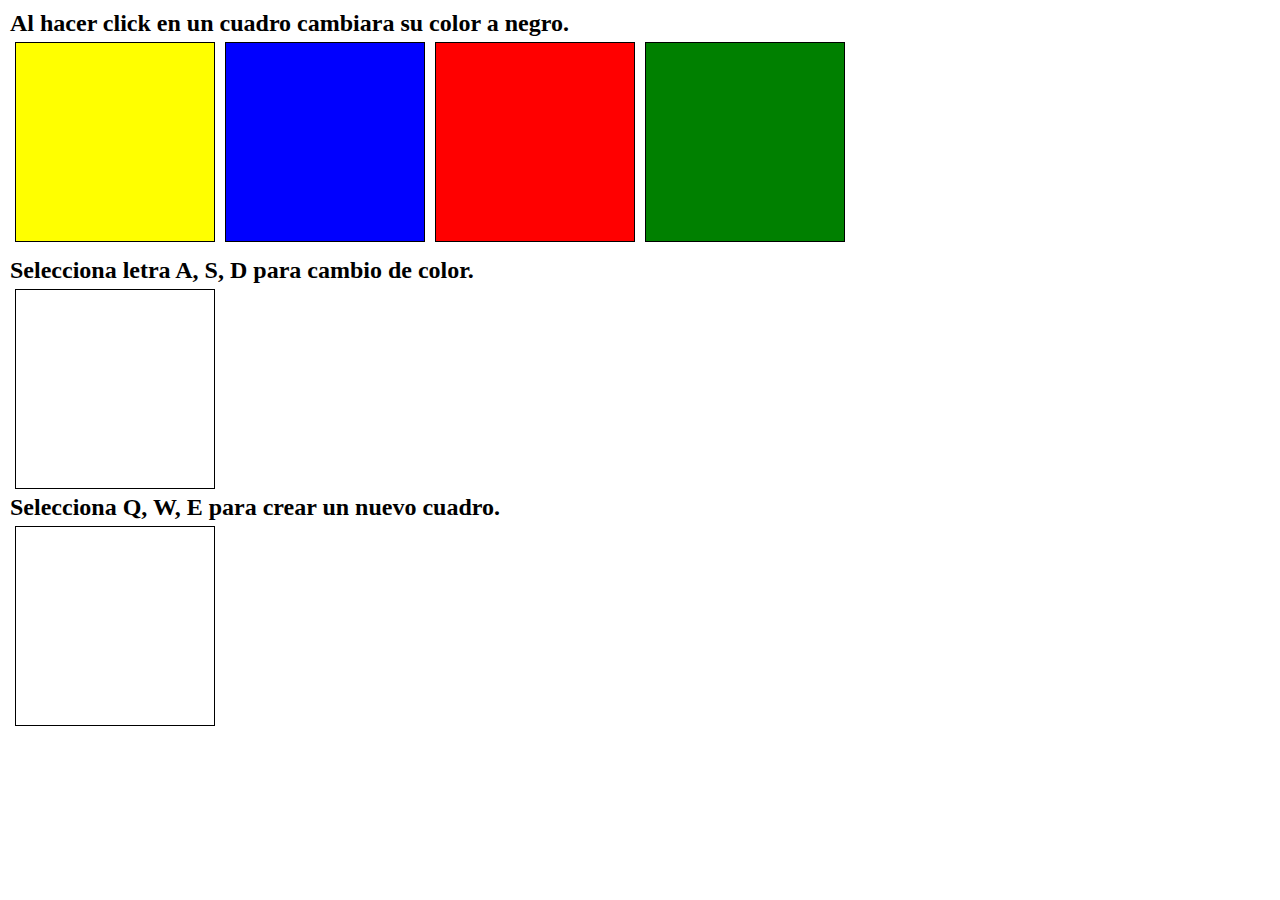
<file: 4_colores.html>
<!DOCTYPE html>
<html lang="en">
<head>
    <meta charset="UTF-8">
    <meta name="viewport" content="width=device-width, initial-scale=1.0">
    <link rel="stylesheet" href="./assets/css/styles.css">
    <title>Colores_script-colores_styles</title>
</head>
<body>
    <div class="container">
        <h2> Al hacer click en un cuadro cambiara su color a negro.</h2>
        <div class="container1">   
            <div id="a" class="cuadro"  style="background-color: yellow;"></div>
            <div id="b" class="cuadro"  style="background-color: blue;"></div>
            <div id="c" class="cuadro"  style="background-color: red;"></div>
            <div id="d" class="cuadro"  style="background-color: green;"></div>
        </div>
        <div class="container2">
            <h2>Selecciona letra A, S, D para cambio de color.</h2>
            <div class="cont2">
                <div id="key" class="cuadro"></div>
                <h3 class="mensaje" id="mensaje"></h3>
            </div>
        </div>
        <div class="container3">
            <h2>Selecciona Q, W, E para crear un nuevo cuadro.</h2>
            <div class="cont3">
                <div id="key1"></div>
                <h3 class="mensaje1" id="mensaje1"></h3>
            </div>
        </div>
        <div>
            <h1 class="mensaje3" id="mensaje3"></h2>
        </div>
    </div>
    <script src="assets/js/script-colores.js"></script>
</body>
</html>
</file>
<file: assets/css/styles.css>
*{
    margin: 0;
    padding: 0;
    box-sizing: border-box;
}
.container{
    margin: 10px;
}
.container1{
    display: flex;
}
.cuadro{
    display: flex;
    width: 200px;
    height: 200px;
    margin: 5px;
    border: 1px solid black;
}
.container2{
    margin-top: 10px;
}

#key{
    width: 200px;
    height: 200px;
    margin: 5px;
    border: 1px solid black;
}
.cont2{
    display: flex;
}
.mensaje{
    margin-top: 100px;
}
#key1{
    width: 200px;
    height: 200px;
    margin: 5px;
    border: 1px solid black;
}
.cont3{
    display: flex;
}
.mensaje1{
    margin-top: 100px;
}
.mensaje3{
    background-color: red;
    display: flex;
    justify-content: center;
}
</file>
